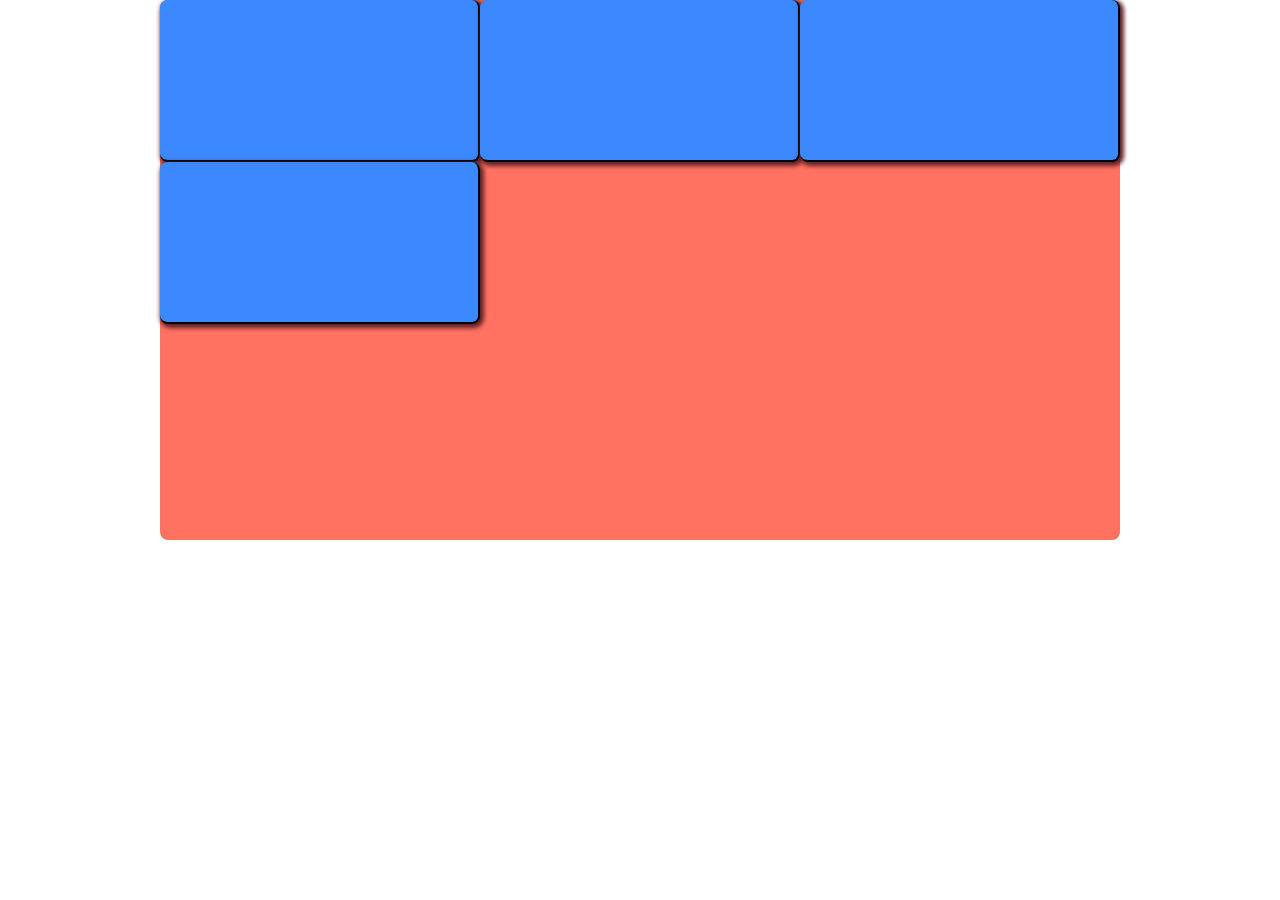
<file: test.html>
<!DOCTYPE html>
<html lang="en">
<head>
    <meta charset="UTF-8">
    <title>Title</title>
    <link rel="stylesheet" href="test.css">
    <link rel="stylesheet" href="https://maxcdn.bootstrapcdn.com/bootstrap/3.3.7/css/bootstrap.min.css" integrity="sha384-BVYiiSIFeK1dGmJRAkycuHAHRg32OmUcww7on3RYdg4Va+PmSTsz/K68vbdEjh4u" crossorigin="anonymous">
</head>
<body>

    <div id="container" class="row">
        <div class="col-sm-4 box"></div>
        <div class="col-sm-4 box"></div>
        <div class="col-sm-4 box"></div>
        <div class="col-sm-4 box"></div>
    </div>

</body>
</html>
</file>
<file: test.css>
body, html {
    box-sizing: border-box;
    width: 100%;
    height: 100%;
}

#container {
    border-radius: 8px;
    background-color: #ff7160;
    height: 60%;
    width: 75%;
    margin: 0 auto;
}

.box {
    box-shadow: 2px 2px 4px 2px #5e2328;
    border-radius: 8px;
    border-right: 2px solid black;
    border-bottom: 2px solid black;
    height: 30%;
    background-color: #3b88ff;
}
</file>
